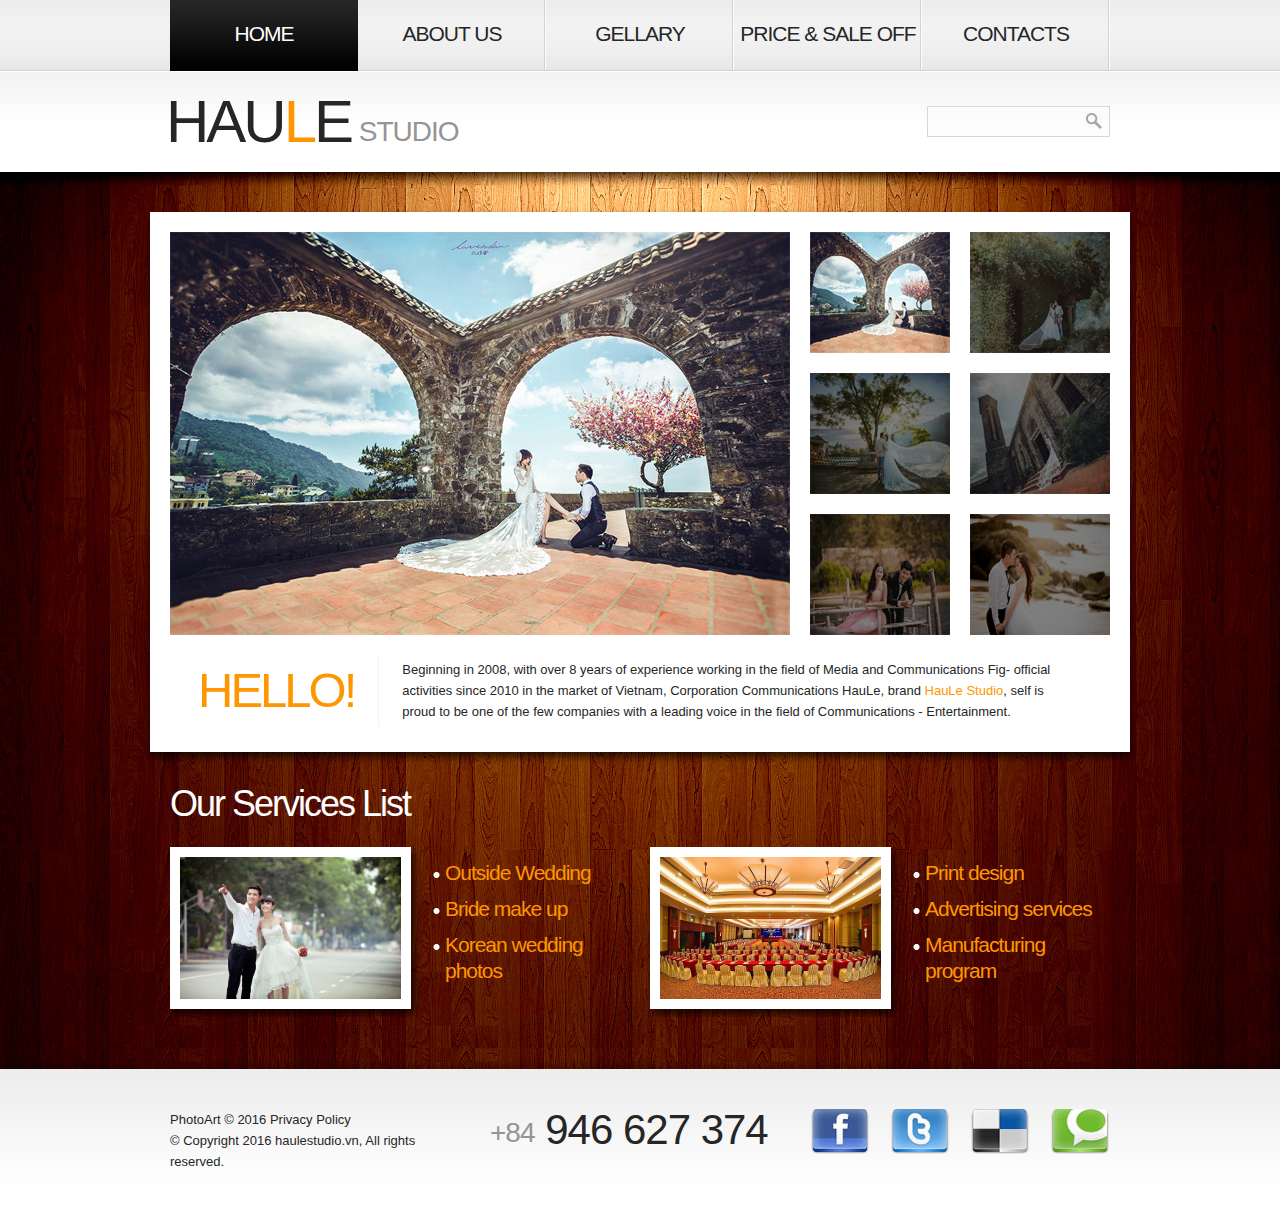
<file: index.html>
<!DOCTYPE html>
<html lang="en"><!-- InstanceBegin template="/Templates/index-template.dwt" codeOutsideHTMLIsLocked="false" -->
<head>
<!-- InstanceBeginEditable name="doctitle" -->
<title>Home</title>
<!-- InstanceEndEditable -->
<meta charset="utf-8">
    <link rel="stylesheet" href="css/reset.css" type="text/css" media="screen">
    <link rel="stylesheet" href="css/style.css" type="text/css" media="screen">
    <link rel="stylesheet" href="css/grid.css" type="text/css" media="screen"> 
    <script src="js/jquery-1.6.2.min.js" type="text/javascript"></script>
    <script src="js/jquery.galleriffic.js" type="text/javascript"></script>
    <script src="js/jquery.opacityrollover.js" type="text/javascript"></script>
    <script src="js/btn-top.js"></script>
<!-- InstanceBeginEditable name="head" -->
<!-- InstanceEndEditable -->
</head>
<body id="page1" onLoad="getLocation()">
	<!--==============================header=================================-->
    <header><!--begin header-->
    	<div class="row-1">
        	<div class="main">
            	<div class="container_12">
                	<div class="grid_12">
                    	<nav>
                            <ul class="menu"><!--menu navigation-->
                              <!-- InstanceBeginEditable name="EditRegion4" -->
                                <li><a class="active" href="index.html">Home</a></li>
                               <li><a href="about-us.html">About Us</a></li>
                                <li><a href="gellary-2016.html">Gellary</a></li>
                                <li><a href="price.html">Price & Sale Off</a></li>
                                <li><a href="contacts.html">Contacts</a></li>
                              <!-- InstanceEndEditable -->
                            </ul>
                        </nav>
                    </div>
                </div>
                <div class="clear"></div>
            </div>
        </div>
        <div class="row-2">
        	<div class="main">
            	<div class="container_12">
                	<div class="grid_9"><!--Maked logo-->
                    	<h1>
                            <a class="logo" href="index.html">Hau<strong>L</strong>e</a>
                            <span>Studio</span>
                        </h1>
                    </div>
                    <div class="grid_3"><!--Search-->
                    	<form id="search-form" method="post" enctype="multipart/form-data">
                            <fieldset>	
                                <div class="search-field">
                                    <input name="search" type="text" />
                                    <a class="search-button" href="#" onClick="document.getElementById('search-form').submit()"><span>search</span></a>	
                                </div>						
                            </fieldset>
                        </form>
                     </div>
                     <div class="clear"></div>
                </div>
            </div>
        </div>    	
    </header><!--end header-->
    
<!-- content --><!-- InstanceBeginEditable name="EditRegion1" -->
<section id="content">
  <div class="bg-top">
    <div class="bg-top-2">
      <div class="bg">
        <div class="bg-top-shadow">
          <div class="main">
            <div class="gallery p3">
              <div class="wrapper indent-bot">
                <div id="gallery" class="content">
                  <div class="wrapper">
                    <div class="slideshow-container">
                      <div id="slideshow" class="slideshow"></div>
                    </div>
                  </div>
                </div>
                <div id="thumbs" class="navigation">
                  <ul class="thumbs noscript">
                    <li> <a class="thumb" href="images/gallery-img1.jpg" title=""> <img src="images/thumb-1.jpg" alt="" /><span></span></a> </li>
                    <li> <a class="thumb" href="images/gallery-img2.jpg" title=""> <img src="images/thumb-2.jpg" alt="" /> <span></span></a> </li>
                    <li> <a class="thumb" href="images/gallery-img3.jpg" title=""> <img src="images/thumb-3.jpg" alt="" /> <span></span></a> </li>
                    <li> <a class="thumb" href="images/gallery-img4.jpg" title=""> <img src="images/thumb-4.jpg" alt="" /> <span></span></a> </li>
                    <li> <a class="thumb" href="images/gallery-img5.jpg" title=""> <img src="images/thumb-5.jpg" alt="" /> <span></span></a> </li>
                    <li> <a class="thumb" href="images/gallery-img6.jpg" title=""> <img src="images/thumb-6.jpg" alt="" /> <span></span></a> </li>
                  </ul>
                </div>
              </div>
              <div class="inner">
                <div class="wrapper"> <span class="title img-indent3">HELLO!</span>
                  <div class="extra-wrap indent-top2"> Beginning in 2008, with over 8 years of experience working in the field of Media and Communications Fig- official activities since 2010 in the market of Vietnam, Corporation Communications HauLe, brand <a href="index.html" style="text-decoration:none;">HauLe Studio</a>, self is proud to be one of the few companies with a leading voice in the field of Communications - Entertainment. </div>
                </div>
              </div>
            </div>
            <div class="container_12">
              <div class="wrapper">
                <article class="grid_12">
                  <h3 class="color-1">Our Services List</h3>
                  <div class="wrapper">
                    <article class="grid_6 alpha">
                      <figure class="img-indent frame"><img src="images/page1-img1.jpg" style="width:221px; height:142px;" alt="" /></figure>
                      <div class="extra-wrap">
                        <div class="indent-top">
                          <ul class="list-1">
                            <li><a href="#">Outside Wedding</a></li>
                            <li><a href="#">Bride make up</a></li>
                            <li class="last"><a href="#">Korean wedding photos</a></li>
                          </ul>
                        </div>
                      </div>
                      <div class="clear"></div>
                    </article>
                    <article class="grid_6 omega">
                      <figure class="img-indent frame"><img src="images/page1-img2.jpg" style="width:221px; height:142px" alt="" /></figure>
                      <div class="extra-wrap">
                        <div class="indent-top">
                          <ul class="list-1">
                            <li><a href="#">Print design</a></li>
                            <li><a href="#">Advertising services</a></li>
                            <li class="last"><a href="#">Manufacturing program</a></li>
                          </ul>
                        </div>
                      </div>
                      <div class="clear"></div>
                    </article>
                  </div>
                </article>
              </div>
            </div>
          </div>
        </div>
      </div>
    </div>
  </div>
</section>
<!--end content-->
<!-- InstanceEndEditable -->
<!--==============================footer=================================-->
<footer>
    <div class="main">
        <div class="container_12">
            <div class="wrapper">
                <div class="grid_4">
                    <div>PhotoArt &copy; 2016 <a class="link color-3" href="#">Privacy Policy</a></div>
                    <div>&copy; Copyright 2016  haulestudio.vn, All rights reserved. 
                  </div>
                    <!-- {%FOOTER_LINK} -->
                </div>
                <div class="grid_4">
                    <span class="phone-numb"><span>+84</span> 946 627 374</span>
                </div>
                <div class="grid_4"><!--items nav link-->
                    <ul class="list-services">
                        <li><a href="#"></a></li>
                        <li><a class="item-2" href="#"></a></li>
                        <li><a class="item-3" href="#"></a></li>
                        <li><a class="item-4" href="#"></a></li>
                        <a id="noop-top" style="display: none; position: fixed;bottom: 1px; right:1%; cursor:pointer;font:12px arial;z-index:9999;"><img src="images/back-to-top.png"/></a>
                    </ul>
                </div>
            </div>
            
        </div>
        
    </div>
      
</footer><!--end footer-->
<script type="text/javascript">//run slideshow
		$(window).load(function() {
		// We only want these styles applied when javascript is enabled
		$('div.navigation').css({'width' : '320px', 'float' : 'right'});
		$('div.content').css('display', 'block');

		// Initially set opacity on thumbs and add
		// additional styling for hover effect on thumbs
		var onMouseOutOpacity = 0.5;
		$('#thumbs ul.thumbs li span').opacityrollover({
			mouseOutOpacity:   onMouseOutOpacity,
			mouseOverOpacity:  0.0,
			fadeSpeed:         'fast',
			exemptionSelector: '.selected'
		});
		
		// Initialize Advanced Galleriffic Gallery
		var gallery = $('#thumbs').galleriffic({
			delay:                     7000,
			numThumbs:                 12,
			preloadAhead:              6,
			enableTopPager:            false,
			enableBottomPager:         false,
			imageContainerSel:         '#slideshow',
			controlsContainerSel:      '',
			captionContainerSel:       '',
			loadingContainerSel:       '',
			renderSSControls:          true,
			renderNavControls:         true,
			playLinkText:              'Play Slideshow',
			pauseLinkText:             'Pause Slideshow',
			prevLinkText:              'Prev',
			nextLinkText:              'Next',
			nextPageLinkText:          'Next',
			prevPageLinkText:          'Prev',
			enableHistory:             true,
			autoStart:                 7000,
			syncTransitions:           true,
			defaultTransitionDuration: 900,
			onSlideChange:             function(prevIndex, nextIndex) {
				// 'this' refers to the gallery, which is an extension of $('#thumbs')
				this.find('ul.thumbs li span')
					.css({opacity:0.5})
			},
			onPageTransitionOut:       function(callback) {
				this.find('ul.thumbs li span').css({display:'block'});
			},
			onPageTransitionIn:        function() {
				this.find('ul.thumbs li span').css({display:'none'});
			}
		});
	});
</script>
</body>
<!-- InstanceEnd --></html>
</file>
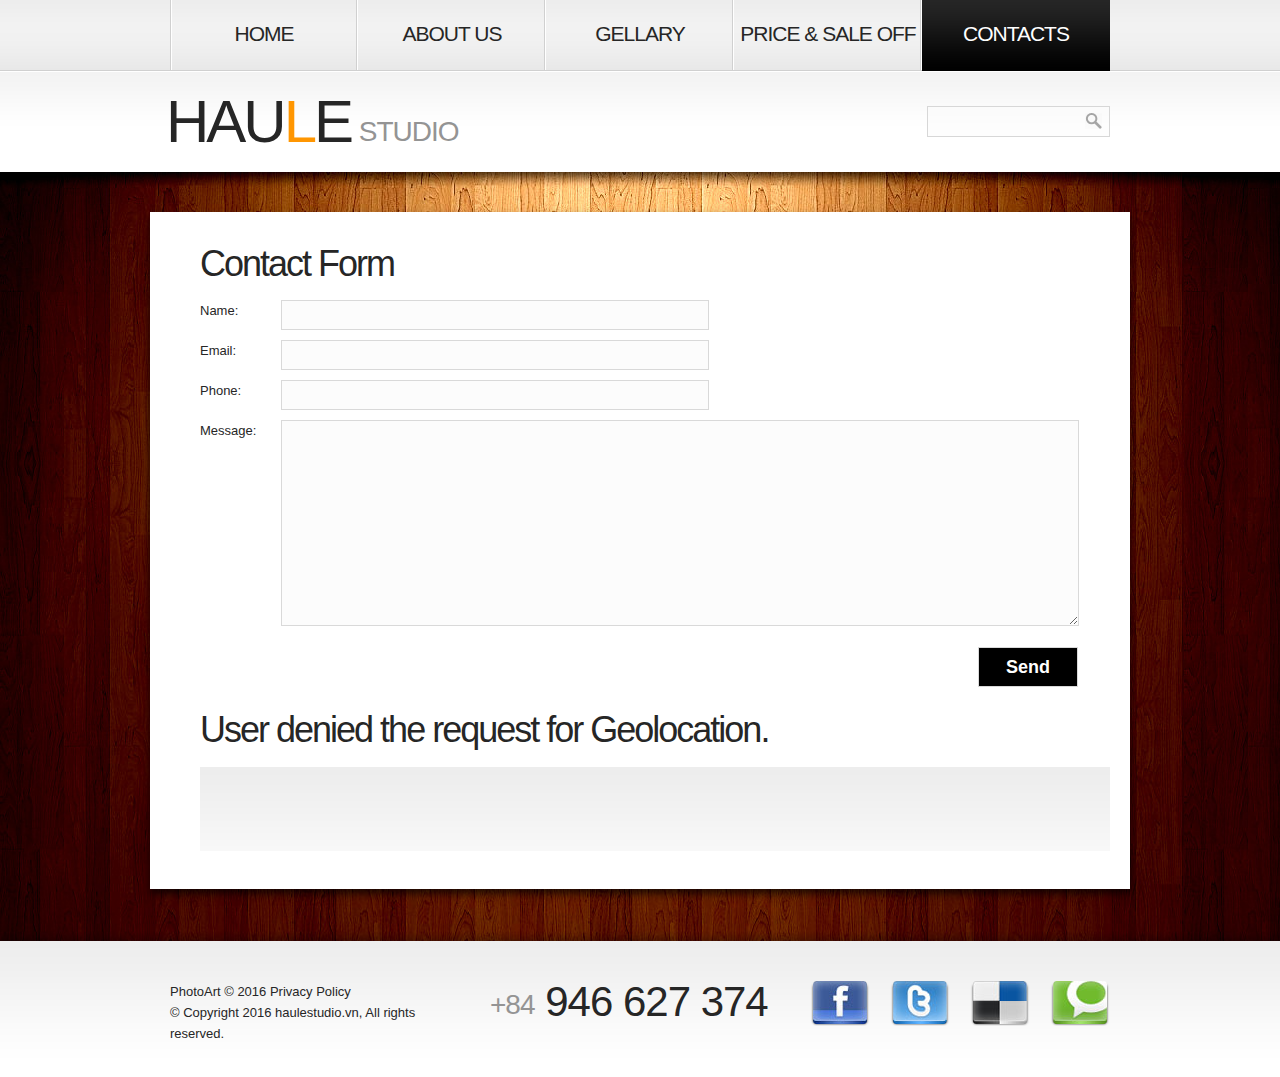
<file: contacts.html>
<!DOCTYPE html><html lang="en"><!-- InstanceBegin template="/Templates/index-template.dwt" codeOutsideHTMLIsLocked="false" -->
<head>
<!-- InstanceBeginEditable name="doctitle" -->
<title>Contact Us</title>
<script type="text/javascript" src="http://ajax.googleapis.com/ajax/libs/jquery/1.10.2/jquery.min.js"></script>
<script src="js/modify-message-required.js"></script>

<!-- InstanceEndEditable -->
<meta charset="utf-8">
    <link rel="stylesheet" href="css/reset.css" type="text/css" media="screen">
    <link rel="stylesheet" href="css/style.css" type="text/css" media="screen">
    <link rel="stylesheet" href="css/grid.css" type="text/css" media="screen"> 
    <script src="js/jquery-1.6.2.min.js" type="text/javascript"></script>
    <script src="js/jquery.galleriffic.js" type="text/javascript"></script>
    <script src="js/jquery.opacityrollover.js" type="text/javascript"></script>
    <script src="js/btn-top.js"></script>
<!-- InstanceBeginEditable name="head" -->
<!-- InstanceEndEditable -->
</head>
<body id="page1" onLoad="getLocation()">
	<!--==============================header=================================-->
    <header><!--begin header-->
    	<div class="row-1">
        	<div class="main">
            	<div class="container_12">
                	<div class="grid_12">
                    	<nav>
                            <ul class="menu"><!--menu navigation-->
                              <!-- InstanceBeginEditable name="EditRegion4" -->
                                <li><a href="index.html">Home</a></li>
                                <li><a href="about-us.html">About Us</a></li>
                                <li><a href="gellary-2016.html">Gellary</a></li>
                                <li><a href="price.html">Price & Sale Off</a></li>
                                <li><a class="active" href="contacts.html">Contacts</a></li>
                              <!-- InstanceEndEditable -->
                            </ul>
                        </nav>
                    </div>
                </div>
                <div class="clear"></div>
            </div>
        </div>
        <div class="row-2">
        	<div class="main">
            	<div class="container_12">
                	<div class="grid_9"><!--Maked logo-->
                    	<h1>
                            <a class="logo" href="index.html">Hau<strong>L</strong>e</a>
                            <span>Studio</span>
                        </h1>
                    </div>
                    <div class="grid_3"><!--Search-->
                    	<form id="search-form" method="post" enctype="multipart/form-data">
                            <fieldset>	
                                <div class="search-field">
                                    <input name="search" type="text" />
                                    <a class="search-button" href="#" onClick="document.getElementById('search-form').submit()"><span>search</span></a>	
                                </div>						
                            </fieldset>
                        </form>
                     </div>
                     <div class="clear"></div>
                </div>
            </div>
        </div>    	
    </header><!--end header-->
    
<!-- content --><!-- InstanceBeginEditable name="EditRegion1" -->
  <section id="content">
        <div class="bg-top">
        	<div class="bg-top-2">
                <div class="bg">
                    <div class="bg-top-shadow">
                        <div class="main">
                            <div class="box">
                                <div class="padding">
                                    <div class="container_12">
                                        <div class="wrapper">
                                            <div class="grid_12">
                                            	<div class="indent-left"><!--maked contact form-->
                                                	<h3 class="p2" >Contact Form</h3>
                                                    <form id="contact-form" method="post" enctype="multipart/form-data">                                                        <fieldset>
                                                              <label><span class="text-form">Name:</span><input name="txtname" type="text" required requiredmsg="Please!, Enter a name."/></label>
                                                              <label><span class="text-form">Email:</span><input name="txtemail" type="email" required requiredmsg="Please!, Enter a email."/></label>   
                                                              <label><span class="text-form">Phone:</span><input name="txtphone" type="tel" required requiredmsg="Please!, Enter a number phone."/></label>                                    
                                                              <div class="wrapper"><div class="text-form">Message:</div><textarea required requiredmsg="Please!, Enter a content."></textarea></div><br>
                                                              <label><input name="txtphone" type="submit"  value="Send" style="width:100px;margin-left:85.5%;background:#000;color:#FFF;height:40px;font-weight:bold;font-size:18px;" id="submit"/></label>                     
                                                        </fieldset>	
                                                    </form><br>
                                                    <h3 class="p2" id="map">Location</h3>
                                                    <div class="bg-bot" id="mapholder"></div><!--show map-->
                                                    <script src="http://maps.google.com/maps/api/js?sensor=false"></script>
													<script>//get location show on "#mapholder"
                                                    var x = document.getElementById("map");
                                                    function getLocation() {
                                                        if (navigator.geolocation) {
                                                            navigator.geolocation.getCurrentPosition(showPosition, showError);
                                                        } else { 
                                                            x.innerHTML = "Geolocation is not supported by this browser.";
                                                        }
                                                    }
                                                    
                                                    function showPosition(position) {
														//location
                                                        lat = position.coords.latitude;
                                                        lon = position.coords.longitude;
                                                        latlon = new google.maps.LatLng(lat, lon)
                                                        mapholder = document.getElementById('mapholder')
														// set size map
                                                        mapholder.style.height = '400px';
                                                        mapholder.style.width = '97%';
                                                    
                                                        var myOptions = {
                                                        center:latlon,zoom:14,
                                                        mapTypeId:google.maps.MapTypeId.ROADMAP,
                                                        mapTypeControl:false,
                                                        navigationControlOptions:{style:google.maps.NavigationControlStyle.SMALL}
                                                        }
                                                        
                                                        var map = new google.maps.Map(document.getElementById("mapholder"), myOptions);
                                                        var marker = new google.maps.Marker({position:latlon,map:map,title:"You are here!"});
                                                    }
                                                    
                                                    function showError(error) {//test error
                                                        switch(error.code) {
                                                            case error.PERMISSION_DENIED:
                                                                x.innerHTML = "User denied the request for Geolocation."
                                                                break;
                                                            case error.POSITION_UNAVAILABLE:
                                                                x.innerHTML = "Location information is unavailable."
                                                                break;
                                                            case error.TIMEOUT:
                                                                x.innerHTML = "The request to get user location timed out."
                                                                break;
                                                            case error.UNKNOWN_ERROR:
                                                                x.innerHTML = "An unknown error occurred."
                                                                break;
                                                        }
                                                    }
                                                    </script>
                                                </div>
                                            </div>
                                        </div>
                                    </div>
                                </div>
                            </div>
                        </div>
                    </div>
                </div>
            </div>	
        </div>
    </section>
<!--end content-->
<!-- InstanceEndEditable -->
<!--==============================footer=================================-->
<footer>
    <div class="main">
        <div class="container_12">
            <div class="wrapper">
                <div class="grid_4">
                    <div>PhotoArt &copy; 2016 <a class="link color-3" href="#">Privacy Policy</a></div>
                    <div>&copy; Copyright 2016  haulestudio.vn, All rights reserved. 
                  </div>
                    <!-- {%FOOTER_LINK} -->
                </div>
                <div class="grid_4">
                    <span class="phone-numb"><span>+84</span> 946 627 374</span>
                </div>
                <div class="grid_4"><!--items nav link-->
                    <ul class="list-services">
                        <li><a href="#"></a></li>
                        <li><a class="item-2" href="#"></a></li>
                        <li><a class="item-3" href="#"></a></li>
                        <li><a class="item-4" href="#"></a></li>
                        <a id="noop-top" style="display: none; position: fixed;bottom: 1px; right:1%; cursor:pointer;font:12px arial;z-index:9999;"><img src="images/back-to-top.png"/></a>
                    </ul>
                </div>
            </div>
            
        </div>
        
    </div>
      
</footer><!--end footer-->
<script type="text/javascript">//run slideshow
		$(window).load(function() {
		// We only want these styles applied when javascript is enabled
		$('div.navigation').css({'width' : '320px', 'float' : 'right'});
		$('div.content').css('display', 'block');

		// Initially set opacity on thumbs and add
		// additional styling for hover effect on thumbs
		var onMouseOutOpacity = 0.5;
		$('#thumbs ul.thumbs li span').opacityrollover({
			mouseOutOpacity:   onMouseOutOpacity,
			mouseOverOpacity:  0.0,
			fadeSpeed:         'fast',
			exemptionSelector: '.selected'
		});
		
		// Initialize Advanced Galleriffic Gallery
		var gallery = $('#thumbs').galleriffic({
			delay:                     7000,
			numThumbs:                 12,
			preloadAhead:              6,
			enableTopPager:            false,
			enableBottomPager:         false,
			imageContainerSel:         '#slideshow',
			controlsContainerSel:      '',
			captionContainerSel:       '',
			loadingContainerSel:       '',
			renderSSControls:          true,
			renderNavControls:         true,
			playLinkText:              'Play Slideshow',
			pauseLinkText:             'Pause Slideshow',
			prevLinkText:              'Prev',
			nextLinkText:              'Next',
			nextPageLinkText:          'Next',
			prevPageLinkText:          'Prev',
			enableHistory:             true,
			autoStart:                 7000,
			syncTransitions:           true,
			defaultTransitionDuration: 900,
			onSlideChange:             function(prevIndex, nextIndex) {
				// 'this' refers to the gallery, which is an extension of $('#thumbs')
				this.find('ul.thumbs li span')
					.css({opacity:0.5})
			},
			onPageTransitionOut:       function(callback) {
				this.find('ul.thumbs li span').css({display:'block'});
			},
			onPageTransitionIn:        function() {
				this.find('ul.thumbs li span').css({display:'none'});
			}
		});
	});
</script>
</body>
<!-- InstanceEnd --></html>
<script>
	$(document).ready(function(){
		$("#submit").mousemove(function(){$("#submit").css({'background':'#F90'});});
		$("#submit").mouseout(function(){$("#submit").css({'background':'#000'});});
		});
</script>
</file>
<file: css/style.css>
/* Getting the new tags to behave */
article, aside, audio, canvas, command, datalist, details, embed, figcaption, figure, footer, header, hgroup, keygen, meter, nav, output, progress, section, source, video {display:block}
mark, rp, rt, ruby, summary, time {display:inline}
/* Global properties ======================================================== */
html {width:100%}
body {font-family:Arial, Helvetica, sans-serif;font-size:100%;color:#262626;min-width:980px;background:#fff}
.ic, .ic a {border:0;float:right;background:#fff;color:#f00;width:50%;line-height:10px;font-size:10px;margin:-220% 0 0 0;overflow:hidden;padding:0}
.bg-top-shadow {width:100%; background:url(../images/bg-top-shadow.png) center bottom repeat-x; padding:40px 0 52px}
	#page3 .bg-top-shadow {padding:40px 0 35px}
	#page4 .bg-top-shadow {padding:40px 0 60px}
	#page5 .bg-top-shadow {padding:40px 0 62px}
.bg-top {width:100%; background:url(../images/bg-top-tail.jpg) center top repeat-x}
.bg-top-2 {width:100%; background:url(../images/bg-top-tail2.jpg) center top repeat-y}
.bg {width:100%; background:url(../images/bg-top.jpg) center top no-repeat}
.bg-bot {width:100%;background:url(../images/bg-bot-tail.gif) center top repeat-x #fff; padding:30px 0 55px}
	#page3 .bg-bot, #page4 .bg-bot {padding:30px 0 49px}
.main {width:980px;padding:0;margin:0 auto;font-size:0.8125em;line-height:1.6153em}
a {color:#ff9601; outline:none}
a:hover {text-decoration:none}
.col-1, .col-2 {float:left}
.wrapper {width:100%; overflow:hidden; position:relative}
.extra-wrap {overflow:hidden}
p {margin-bottom:18px}
.p0 {margin-bottom:0px}
.p1 {margin-bottom:8px}
.p2 {margin-bottom:15px}
.p3 {margin-bottom:30px}
.p4 {margin-bottom:40px}
.p5 {margin-bottom:50px}
.reg {text-transform:uppercase}
.fleft {float:left}
.fright {float:right}
.alignright {text-align:right}
.aligncenter {text-align:center}
.it {font-style:italic}
.letter {letter-spacing:-1px}
.color-1 {color:#fff}
.color-2 {color:#000}
.color-3 {color:#262626}
.color-4 {color:#ff9601}
.frame {padding:10px;background:#fff;box-shadow: 3px 5px 8px rgba(0,0,0,0.70);-moz-box-shadow: 3px 5px 8px rgba(0,0,0,0.70);-webkit-box-shadow: 3px 5px 8px rgba(0,0,0,0.70)}
.frame2 {padding:9px;background:#fff;border:1px solid #e5e5e5}
/*********************************boxes**********************************/
.margin-bot {margin-bottom:35px}
.spacing {margin-right:35px}
.indent-top {padding-top:13px}
.indent-top2 {padding-top:4px}
.indent-right {padding-right:30px; text-align:justify;}
.indent-right2 {padding-right:10px}
.indent-left {padding-left:30px;text-align:justify;}
.indent {padding:0 10px 0 30px}
.indent2 {padding-left:50px}
.indent3 {padding:0 15px;text-align:justify;}
.indent-bot {margin-bottom:20px}
.indent-bot2 {margin-bottom:30px}
.indent-bot3 {margin-bottom:45px}
.inner {padding:0 55px 0 28px}
.inner-2 {padding:0 45px 0 42px}
.img-indent-bot {margin-bottom:25px}
.img-indent {float:left; margin:0 22px 8px 0}	
.img-indent2 {float:left; margin:0 30px 0px 0}	
.img-indent3 {float:left; margin:0 23px 0px 0}	
.img-indent-r {float:right; margin:0 0px 0px 40px}	
.prev-indent-bot {margin-bottom:10px}	
.prev-indent-bot2 {margin-bottom:5px}	
.buttons a:hover {cursor:pointer}
.menu li a, .list-1 li a, .list-2 li a, .link, .button, .logo {text-decoration:none}
/*********************************header*************************************/
header {width:100%;position:relative;z-index:2}
.row-1 {width:100%;height:71px;background:url(../images/row1-top-tail.gif) left top repeat-x}
.row-2 {width:100%;min-height:101px;background:url(../images/row2-tail.gif) left top repeat-x #fff}
h1 {padding:15px 0 0 0;position:relative;font-weight:normal;text-transform:uppercase;margin-left:-4px;font-family:"Trebuchet MS", Arial, Helvetica, sans-serif}
	h1 span {display:inline-block;	font-size:28px;	line-height:1.2em;	color:#949494;	letter-spacing:-1px;	padding:29px 0 0 4px}
.logo {display:inline-block;font-size:60px;line-height:1.2em;;color:#262626;cursor:pointer;letter-spacing:-3px}
	.logo strong {color:#ff9601; font-weight:normal}
/***** menu *****/
.menu {padding:0;width:100%}
.menu li {float:left;position:relative}
	.menu li:first-child {background:url(../images/menu-a-tail.gif) 0 -71px no-repeat}
.menu li a {font-family:"Trebuchet MS", Arial, Helvetica, sans-serif;display:block;width:188px;font-size:21px;line-height:1.238em;padding:21px 0 24px 0;color:#262626;text-align:center;text-transform:uppercase;background:url(../images/menu-a-tail.gif) right -71px no-repeat;letter-spacing:-1px}
.menu li a:hover,
.menu li a.active {color:#fff;background-position:left top;background-repeat:repeat-x;background-color:#000}
/***** search form *****/
#search-form {padding:35px 0px 0 37px}
#search-form fieldset {position:relative; width:100%; display:block; overflow:hidden}
#search-form .search-field {width:181px;height:29px;background:url(../images/search-input-tail.gif) 0 0 repeat-x;border:1px solid #d7d7d7}
#search-form input {width:137px;font-size:13px;line-height:1.23em;padding:6px 10px 7px;font-family:Arial, Helvetica, sans-serif;background:none;border:none;margin:0;outline:none}
#search-form .search-button {display:block;width:17px;height:16px;text-indent:-5000px;background:url(../images/search-icon.gif) 0 0 no-repeat;position:absolute;right:8px;top:7px}
/*********************************content*************************************/
#content {width:100%;padding:0;position:relative;z-index:1}
.gallery {padding:20px 0 26px 20px;background:#fff;box-shadow: 0px 5px 8px rgba(0,0,0,0.70);-moz-box-shadow: 0px 5px 8px rgba(0,0,0,0.70);-webkit-box-shadow: 0px 5px 8px rgba(0,0,0,0.70)}
.padding {padding:30px 0px 38px}
/* -- gallery  begin --*/
 div.content {/* The display of content is enabled using jQuery so that the slideshow content won't display unless javascript is enabled. */
	display: none;width: 620px;height: 403px;margin:  0;padding: 0px;float: left;overflow: hidden}
 div.content img {position: relative;z-index: 2}
 div.content a, div.navigation a {text-decoration: none;display:block;position:relative;cursor:pointer}
	div.content a img, div.navigation a img {position:relative;	z-index:1}
	div.content a span, div.navigation a span {display:block;	width:140px;	height:121px;	background:#000;	position:absolute;	left:0;	top:0;	z-index:2}
	div.content a span.selected,
	div.navigation a span.selected {display:none !important}
 div.content a:focus, div.content a:hover, div.content a:active {text-decoration: underline}
 div.controls {}
 div.controls a {padding: 0px}
 div.ss-controls {float: left;display:none}
 div.nav-controls {position:absolute;left:0px;width:596px;bottom:0px;z-index: 1}
 div.nav-controls a.prev {background:url(../images/prev.gif) no-repeat 0 0;width:39px;height:39px;text-indent:-5000px;position:absolute;bottom:2px;left:0;z-index:11}
 div.nav-controls a.prev:hover {background:url(../images/prev-h.gif) no-repeat 0 0}
 div.nav-controls a.next {background:url(../images/next.gif) no-repeat 0 0;width:39px;height:39px;text-indent:-5000px;position:absolute;bottom:2px;right:0;z-index:11}
 div.nav-controls a.next:hover {background:url(../images/next-h.gif) no-repeat 0 0}
 div.slideshow-container {position: relative;height: 403px; /* This should be set to be at least the height of the largest image in the slideshow */z-index:1}
 div.loader {position: absolute;top: 0;left: 0;background-image:url(images/loader.gif);background-repeat: no-repeat;background-position: center;width: 592px;height: 470px; /* This should be set to be at least the height of the largest image in the slideshow */}
 div.slideshow {}
 div.slideshow span.image-wrapper {display: block;width: 620px;height: 403px;position:absolute;left:0;top:0}
 div.slideshow a.advance-link {display: block;width: 620px;height: 403px; /* This should be set to be at least the height of the largest image in the slideshow */	padding: 0;margin: 0}
 div.slideshow a.advance-link img {padding:0;margin:0;display:block;position:absolute;left:0;top:0}
 div.slideshow a.advance-link:hover, div.slideshow a.advance-link:active, div.slideshow a.advance-link:visited {text-decoration: none}
 div.slideshow img {}
 div.download {float: right}
 div.caption-container {position: absolute;top: 0;left: 0;width: 596px;height: 151px}
 span.image-caption {display: block;position: absolute;width: 596px;height: 151px;top: 0;left: 0;z-index:10}
 div.caption {width: 536px;height: 128px;padding: 23px 30px 0 30px;line-height: 18px;font-size: 13px;color: #fff}
 div.caption h5{line-height: 18px;font-size: 13px;color: #fd003f;text-transform:uppercase;font-weight:bold;text-decoration:none}
 div.caption h6{line-height: 18px;font-size: 13px;color: #fff;font-weight:normal;margin: 0 0 18px 0}
 div.image-title {}
 div.image-desc {}
 div.navigation {}
 div#thumbs {width: 320px;height:403px;overflow: hidden;padding: 0px 0px 0 0}
 ul.thumbs {float: right;margin-left:0;padding: 0;width:320px;height:auto;overflow:visible}
 ul.thumbs li {height: 121px;float:left;margin: 0 20px 20px 0;overflow: hidden;padding: 0;vertical-align:top}
 ul.thumbs li img {border: none}
 a.thumb:focus {outline: none}
 div.pagination {clear: both;text-align:center;position:relative;z-index:10}
 div.top.pagination {display:none}
 div.navigation div.bottom { display:none}
 div.pagination a, div.pagination span.current, div.pagination span.ellipsis {padding:0 4px;font-weight:bold;color:#fff}
 div.pagination a:hover {text-decoration: none;color:#ffeaa8}
 div.pagination span.current {color:#ffeaa8}
 div.pagination span.ellipsis {border: none;padding: 5px 0 3px 2px}
/* -- gallery end --*/
.quote {padding-left:30px;background:url(../images/quote.png) 0 3px no-repeat;position:relative}
.spacer-1 {width:100%;background:url(../images/pic-1.gif) 217px 0 repeat-y}
h3 {font-family:"Trebuchet MS", Arial, Helvetica, sans-serif;font-size:36px;line-height:1.2em;margin:0 0 22px 0;color:#262626;font-weight:normal;letter-spacing:-2px}
h6 {color:#ff9601}
.title {display:inline-block;font-family:"Trebuchet MS", Arial, Helvetica, sans-serif;font-size:49px;line-height:71px;text-transform:uppercase;letter-spacing:-3px;color:#ff9601;padding:0 25px 0 0;background:url(../images/pic-2.gif) right 0 repeat-y}
	.title.t2 {font-size:60px;	line-height:1.3em;	padding:0 40px 0 0;	background:url(../images/pic-3.gif) right 0 no-repeat}
.tdate-1 {display:block;font-weight:bold}
.border-bot {width:100%;padding-bottom:20px;background:url(../images/pic-1.gif) 0 bottom repeat-x}
.box {width:100%;background:#fff;box-shadow: 0px 5px 8px rgba(0,0,0,0.70);-moz-box-shadow: 0px 5px 8px rgba(0,0,0,0.70);-webkit-box-shadow: 0px 5px 8px rgba(0,0,0,0.70)}
.button {display:inline-block;padding:10px 20px 11px;color:#fff;font-family:"Trebuchet MS", Arial, Helvetica, sans-serif;font-size:18px;line-height:1.22em;background:url(../images/button-tail.gif) 0 0 repeat-x #000;text-transform:uppercase;letter-spacing:-1px}	
.button:hover {background:#ff9601}
.list-1 li {display:inline-block;font-family:"Trebuchet MS", Arial, Helvetica, sans-serif;font-size:21px;line-height:26px;padding:0 0 10px 12px;background:url(../images/marker.png) 0 12px no-repeat;letter-spacing:-1px}
.list-1 li.last {padding:0 0 0 12px}
	.list-1 li a:hover {color:#fff}
.list-2 li {line-height:1.23em;padding:8px 0;background:url(../images/pic-1.gif) 0 bottom repeat-x}
	.list-2 li a {display:inline-block;	color:#262626;	padding-left:10px;	background:url(../images/marker-2.gif) 0 6px no-repeat}
		.list-2 li a:hover {color:#ff9601}
	.list-2 .last-item {background:none}
.price-list li {width: 100%;overflow: hidden;vertical-align: top;line-height: 1.23em;padding:7px 0 9px;color: #262626;background:url(../images/pic-1.gif) 0 bottom repeat-x}
.price-list li.last {background:none}
	.price-list li strong {background: url(../images/pic-4.gif) 0% 12px repeat-x;	display: block;	overflow: hidden}
	.price-list li span {float: right;	color: #262626}
	.price-list li a {float: left;	text-decoration: none;	color: #262626;	padding-left:10px;	background:url(../images/marker-2.gif) 0 5px no-repeat}
		.price-list li a:hover {color:#ff9601}
.link:hover {text-decoration:underline} 
.link-1 {display:inline-block;font-size:14px;padding-right:8px;background:url(../images/marker-3.gif) right 8px no-repeat}
.link-1:hover {color:#fff} 
.text-1 {font-family:"Trebuchet MS", Arial, Helvetica, sans-serif;font-size:21px;line-height:30px;color:#ff9601;display:block;letter-spacing:-1px} 
.price {display:inline-block;font-family:"Trebuchet MS", Arial, Helvetica, sans-serif;font-size:35px;line-height:1.2em;letter-spacing:-2px}
dl span {float:left; width:93px}
dl strong {float:left; width:80px; font-weight:normal}
/***** carousel-style *****/
.carousel {margin: 0 auto;width:940px;height:229px;overflow:hidden;position:relative}
.carousel .next {display:block;height:22px;width:11px;position:absolute;right:0px;top:14px;background:url(../images/carousel-control.png) right top no-repeat;text-indent:-5000px}
.carousel .prev {display:block;height:22px;width:11px;position:absolute;right:31px;top:14px;background:url(../images/carousel-control.png) left top no-repeat;text-indent:-5000px}
.jCarouselLite {left:-12px !important}
#carousel li {width:200px !important;height:121px !important;padding:17px 22px 27px;margin-right:-4px;background:url(../images/carousel-li-bg.png) left top no-repeat;position:relative;overflow:hidden}
	#carousel li a {display:block; position:relative}
	#carousel li a span {font-family:"Trebuchet MS", Arial, Helvetica, sans-serif;	letter-spacing:-2px;	display:block;	width:78px;	height:35px;	background:#fff;	color:#262626;	font-size:35px;	line-height:1.2em;	position:absolute;	left:0;	bottom:0;	overflow:hidden;	z-index:99;}
	#carousel li span {font-family:"Trebuchet MS", Arial, Helvetica, sans-serif;	letter-spacing:-2px;	display:block;	width:78px;	height:35px;	background:#fff;	color:#262626;	font-size:35px;	line-height:1.2em;	position:absolute;	left:12px;	bottom:17px;	overflow:hidden;	z-index:99}

/***** subscribe form *****/
#subscribe-form {display:block}
#subscribe-form .subscribe-field {background:#fbfbfb;border:1px solid #fff;width:288px;height:29px;margin-bottom:20px;box-shadow: 0px 5px 8px rgba(0,0,0,0.70);-moz-box-shadow: 0px 5px 8px rgba(0,0,0,0.70);-webkit-box-shadow: 0px 5px 8px rgba(0,0,0,0.70)}
#subscribe-form input {width:268px;font-size:13px;line-height:1.23em;color:#262626;padding:6px 10px;margin:0;font-family:Arial, Helvetica, sans-serif;border:none;background:none;outline:none}
/***** Contact form *****/
#contact-form {display:block}
#contact-form label {display:block;height:40px;overflow:hidden}
#contact-form input {float:left;width:406px;font-size:13px;line-height:1.23em;color:#262626;padding:6px 10px;margin:0;font-family:Arial, Helvetica, sans-serif;border:1px solid #d9d9d9;background:#fcfcfc;outline:none}
#contact-form textarea {float:left;height:192px;overflow:auto;width:776px;font-size:13px;line-height:1.23em;color:#404040;padding:6px 10px;margin:0;font-family:Arial, Helvetica, sans-serif;border:1px solid #d9d9d9;background:#fcfcfc;outline:none}
.text-form {float:left;display:block;font-size:13px;line-height:1.23em;width:81px;color:#262626;font-family:Arial, Helvetica, sans-serif;padding-top:3px}
.buttons {padding:18px 30px 0 0; text-align:right}
.buttons a {margin-left:10px; padding:10px 42px 11px}
/****************************footer************************/
footer {width:100%;padding:40px 0 33px;background:url(../images/footer-tail.gif) center top repeat-x #fff}
.phone-numb {display:inline-block;font-size:42px;line-height:1.2em;font-family:"Trebuchet MS", Arial, Helvetica, sans-serif;letter-spacing:-1px;margin-top:-4px}
	.phone-numb span {display:inline-block;	font-size:28px;	color:#949494;	padding-top:3px}
.list-services {padding:0}
	.list-services li {float:left;	padding:0 0 0 20px}
	.list-services li:first-child {padding:0}
		.list-services li a {	display:block;width:60px;height:45px;background:url(../images/social-icons.png) left top no-repeat;	}
		.list-services li a.item-2 {background-position:-80px 0}
		.list-services li a.item-3 {background-position:-160px 0}
		.list-services li a.item-4 {background-position:-240px 0}
</file>
<file: css/grid.css>
/*
	Variable Grid System.
	Learn more ~ http://www.spry-soft.com/grids/
	Based on 960 Grid System - http://960.gs/

	Licensed under GPL and MIT.
*/


/* Containers
----------------------------------------------------------------------------------------------------*/
.container_12 {
	margin-left: auto;
	margin-right: auto;
	width: 960px;
}

/* Grid >> Global
----------------------------------------------------------------------------------------------------*/

.grid_1,
.grid_2,
.grid_3,
.grid_4,
.grid_5,
.grid_6,
.grid_7,
.grid_8,
.grid_9,
.grid_10,
.grid_11,
.grid_12 {
	display:inline;
	float: left;
	position: relative;
	margin-left: 10px;
	margin-right: 10px;
}

/* Grid >> Children (Alpha ~ First, Omega ~ Last)
----------------------------------------------------------------------------------------------------*/

.alpha {
	margin-left: 0;
}

.omega {
	margin-right: 0;
}

/* Grid >> 12 Columns
----------------------------------------------------------------------------------------------------*/

.container_12 .grid_1 {
	width:60px;
}

.container_12 .grid_2 {
	width:140px;
}

.container_12 .grid_3 {
	width:220px;
}

.container_12 .grid_4 {
	width:300px;
}

.container_12 .grid_5 {
	width:380px;
}

.container_12 .grid_6 {
	width:460px;
}

.container_12 .grid_7 {
	width:540px;
}

.container_12 .grid_8 {
	width:620px;
}

.container_12 .grid_9 {
	width:700px;
}

.container_12 .grid_10 {
	width:780px;
}

.container_12 .grid_11 {
	width:860px;
}

.container_12 .grid_12 {
	width:940px;
}



/* Prefix Extra Space >> 12 Columns
----------------------------------------------------------------------------------------------------*/

.container_12 .prefix_1 {
	padding-left:80px;
}

.container_12 .prefix_2 {
	padding-left:160px;
}

.container_12 .prefix_3 {
	padding-left:240px;
}

.container_12 .prefix_4 {
	padding-left:320px;
}

.container_12 .prefix_5 {
	padding-left:400px;
}

.container_12 .prefix_6 {
	padding-left:480px;
}

.container_12 .prefix_7 {
	padding-left:560px;
}

.container_12 .prefix_8 {
	padding-left:640px;
}

.container_12 .prefix_9 {
	padding-left:720px;
}

.container_12 .prefix_10 {
	padding-left:800px;
}

.container_12 .prefix_11 {
	padding-left:880px;
}



/* Suffix Extra Space >> 12 Columns
----------------------------------------------------------------------------------------------------*/

.container_12 .suffix_1 {
	padding-right:80px;
}

.container_12 .suffix_2 {
	padding-right:160px;
}

.container_12 .suffix_3 {
	padding-right:240px;
}

.container_12 .suffix_4 {
	padding-right:320px;
}

.container_12 .suffix_5 {
	padding-right:400px;
}

.container_12 .suffix_6 {
	padding-right:480px;
}

.container_12 .suffix_7 {
	padding-right:560px;
}

.container_12 .suffix_8 {
	padding-right:640px;
}

.container_12 .suffix_9 {
	padding-right:720px;
}

.container_12 .suffix_10 {
	padding-right:800px;
}

.container_12 .suffix_11 {
	padding-right:880px;
}



/* Push Space >> 12 Columns
----------------------------------------------------------------------------------------------------*/

.container_12 .push_1 {
	left:80px;
}

.container_12 .push_2 {
	left:160px;
}

.container_12 .push_3 {
	left:240px;
}

.container_12 .push_4 {
	left:320px;
}

.container_12 .push_5 {
	left:400px;
}

.container_12 .push_6 {
	left:480px;
}

.container_12 .push_7 {
	left:560px;
}

.container_12 .push_8 {
	left:640px;
}

.container_12 .push_9 {
	left:720px;
}

.container_12 .push_10 {
	left:800px;
}

.container_12 .push_11 {
	left:880px;
}



/* Pull Space >> 12 Columns
----------------------------------------------------------------------------------------------------*/

.container_12 .pull_1 {
	left:-80px;
}

.container_12 .pull_2 {
	left:-160px;
}

.container_12 .pull_3 {
	left:-240px;
}

.container_12 .pull_4 {
	left:-320px;
}

.container_12 .pull_5 {
	left:-400px;
}

.container_12 .pull_6 {
	left:-480px;
}

.container_12 .pull_7 {
	left:-560px;
}

.container_12 .pull_8 {
	left:-640px;
}

.container_12 .pull_9 {
	left:-720px;
}

.container_12 .pull_10 {
	left:-800px;
}

.container_12 .pull_11 {
	left:-880px;
}




/* Clear Floated Elements
----------------------------------------------------------------------------------------------------*/

/* http://sonspring.com/journal/clearing-floats */

.clear {
	clear: both;
	display: block;
	overflow: hidden;
	visibility: hidden;
	width: 0;
	height: 0;
}

/* http://perishablepress.com/press/2008/02/05/lessons-learned-concerning-the-clearfix-css-hack */

.clearfix:after {
	clear: both;
	content: ' ';
	display: block;
	font-size: 0;
	line-height: 0;
	visibility: hidden;
	width: 0;
	height: 0;
}

.clearfix {
	display: inline-block;
}

* html .clearfix {
	height: 1%;
}

.clearfix {
	display: block;
}
</file>
